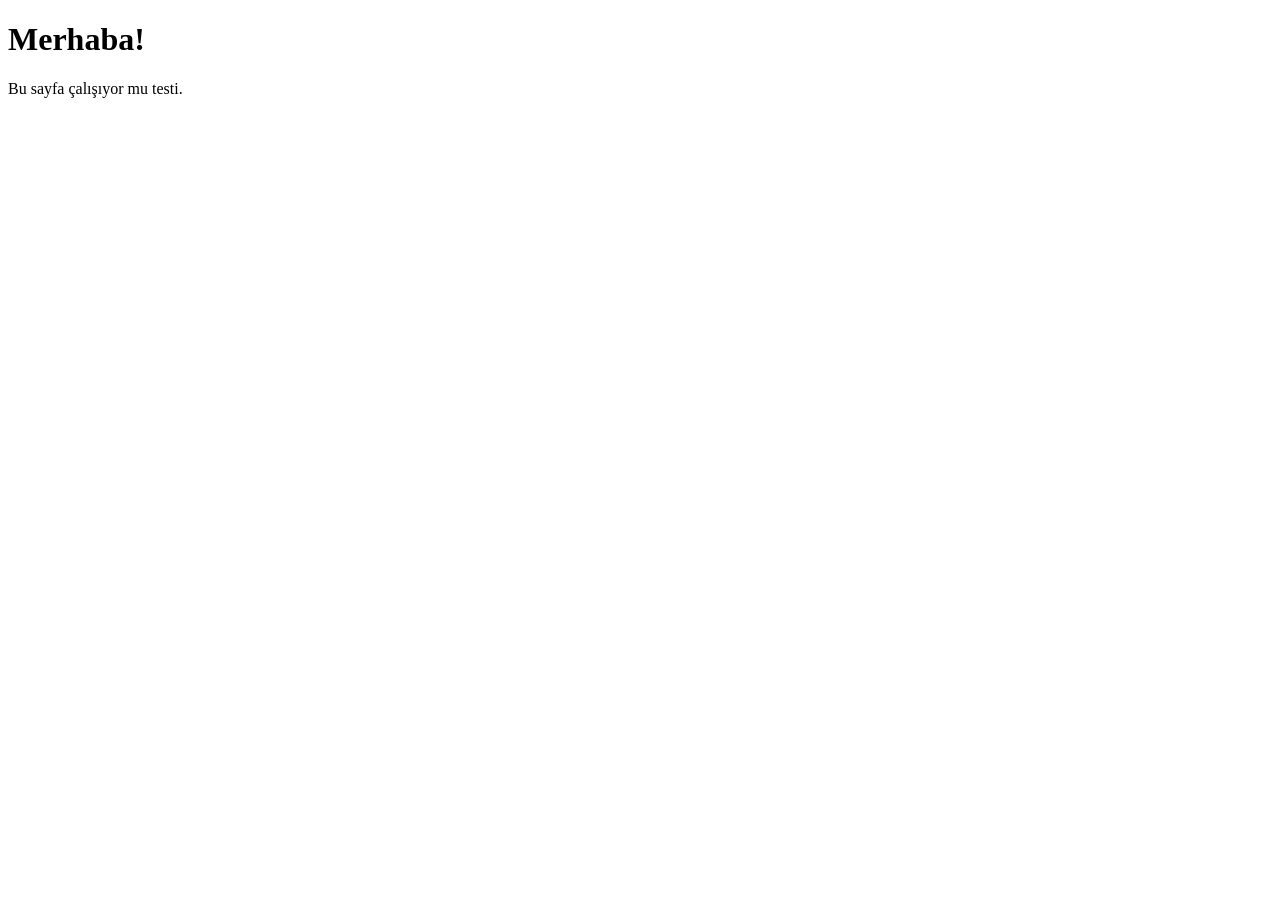
<file: ednix.html>
<!DOCTYPE html>
<html lang="tr">
<head>
    <meta charset="UTF-8">
    <title>Test Sayfası</title>
</head>
<body>
    <h1>Merhaba!</h1>
    <p>Bu sayfa çalışıyor mu testi.</p>
</body>
</html>
</file>
